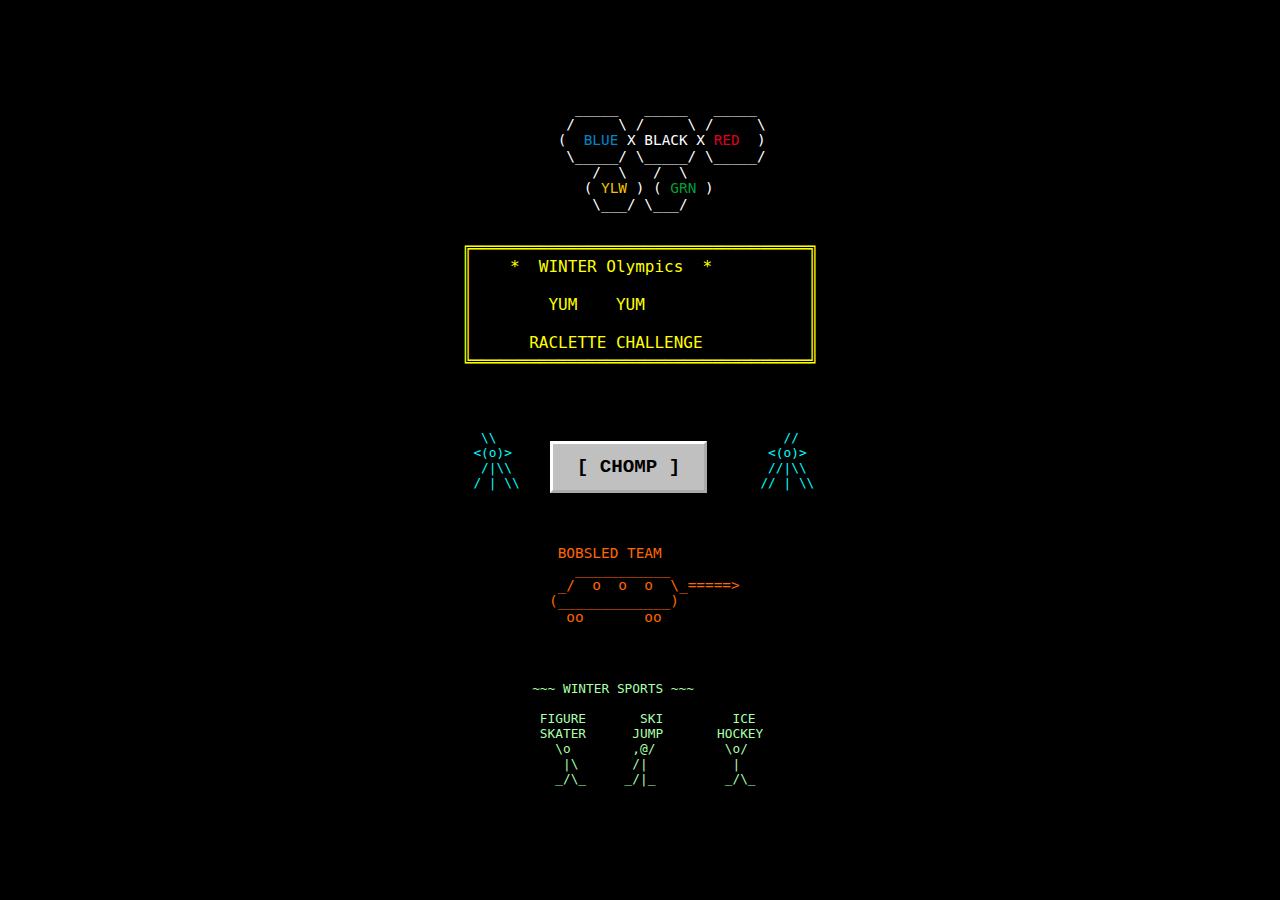
<file: index.html>
<!DOCTYPE html>
<html lang="en">
<head>
    <meta charset="UTF-8">
    <meta name="viewport" content="width=device-width, initial-scale=1.0">
    <title>Raclette - Yum Yum</title>
    <link rel="stylesheet" href="style.css">
</head>
<body>
    <!-- Loading Page -->
    <section id="loading-page" class="page active">
        <pre class="olympic-rings">
       _____   _____   _____
      /     \ /     \ /     \
     (  <span class="ring-blue">BLUE</span> X <span class="ring-black">BLACK</span> X <span class="ring-red">RED</span>  )
      \_____/ \_____/ \_____/
         /  \   /  \
        ( <span class="ring-yellow">YLW</span> ) ( <span class="ring-green">GRN</span> )
         \___/ \___/
        </pre>

        <pre class="title">
╔═══════════════════════════════════╗
║    *  WINTER Olympics  *          ║
║                                   ║
║        YUM    YUM                 ║
║                                   ║
║      RACLETTE CHALLENGE           ║
╚═══════════════════════════════════╝
        </pre>

        <div class="winter-scene">
            <pre class="skier skier-left">
    \\
   <(o)>
    /|\\
   / | \\
    </pre>
            <button id="start-btn">[ CHOMP ]</button>
            <pre class="skier skier-right">
      //
    <(o)>
    //|\\
   // | \\
            </pre>
        </div>

        <pre class="bobsled">
  BOBSLED TEAM
    ___________
  _/  o  o  o  \_=====>
 (_____________)
   oo       oo
        </pre>

        <pre class="winter-sports">
  ~~~ WINTER SPORTS ~~~

   FIGURE       SKI         ICE
   SKATER      JUMP       HOCKEY
     \o        ,@/         \o/
      |\       /|           |
     _/\_     _/|_         _/\_
    </pre>
    </section>

    <!-- Game Page -->
    <section id="game-page" class="page">
        <div class="game-layout">
            <pre class="side-art side-left">
 DOWNHILL
    \\
   <(o)>
    /|\\
   / | \\
  /    \\
 /  ^^  \\
/~~~~~~~~\\

  SLALOM
    \\
   (o)>
   /|
  / |
 |  |
 |  |
            </pre>

            <div class="game-center">
                <pre class="grill">
  ╔═══════════════════════╗
  ║  ▓▓▓▓ HEATING ▓▓▓▓   ║
  ╠═══════════════════════╣
  ║     [RACLETTE]        ║
  ║       GRILL           ║
  ╚═══════════════════════╝
                </pre>

                <div class="plate-area">
                    <pre id="tray-stack"></pre>
                    <pre class="plate">
      ___________
    /             \
   /               \
  |                 |
  |                 |
   \               /
    \_____________/
                    </pre>
                </div>

                <div class="counter">TRAYS: <span id="tray-count">0</span></div>

                <div class="controls">
                    <button id="chomp-btn">[ CHOMP ]</button>
                    <button id="done-btn">[ I'M ALL DONE ]</button>
                </div>
            </div>

            <pre class="side-art side-right">
 LUGE
  ______
 / o  o \\====>
(________)
  oo  oo

 CURLING
    o
   /|\\
   / \\
  (   )
   ~~~

SNOWBOARD
    \\o/
     |
   [===]
    / \\
            </pre>
        </div>
    </section>

    <!-- Celebration Page -->
    <section id="celebration-page" class="page">
        <div id="confetti-container"></div>
        <pre class="celebration-art">
*~*~*~*~*~*~*~*~*~*~*~*~*~*~*~*~*~*~*
~                                   ~
*    OLYMPIC RACLETTE CHAMPION!!!   *
~                                   ~
*~*~*~*~*~*~*~*~*~*~*~*~*~*~*~*~*~*~*

            GOLD MEDAL
              _____
             /     \\
            |  ^^^  |
            | GOLD  |
            |  #1   |
             \\_____/
                |
              \\|||/

          THE PODIUM
      _______________
     |       |       |
     |  YOU  |       |
   __|   1   |___2___|___3___
  |  |_______|   |       |   |
  |    \\o/      |       |   |
  |     |       \\o      o/  |
  |____/_\\______|\\_____/|__|

      *  *  *  *  *  *  *
   \\o/  CHAMPION!  \\o/  \\o/
    |                |    |
   / \\              / \\  / \\
        </pre>

        <pre class="mini-rings">
   _   _   _
  (_) (_) (_)
    (_) (_)
        </pre>

        <div class="final-count">
            OFFICIAL RESULT: <span id="final-tray-count">0</span> RACLETTES!
        </div>
        <div class="medal-ceremony">~ MEDAL CEREMONY COMPLETE ~</div>
        <button id="play-again-btn">[ COMPETE AGAIN ]</button>
    </section>

    <script src="game.js"></script>
</body>
</html>
</file>
<file: style.css>
/* 90s Retro ASCII Aesthetic */

* {
    margin: 0;
    padding: 0;
    box-sizing: border-box;
}

body {
    background-color: #000;
    color: #00ff00;
    font-family: "Courier New", Courier, monospace;
    min-height: 100vh;
    display: flex;
    justify-content: center;
    align-items: center;
}

/* Page visibility */
.page {
    display: none;
    flex-direction: column;
    align-items: center;
    justify-content: center;
    min-height: 100vh;
    padding: 20px;
    width: 100%;
}

.page.active {
    display: flex;
}

/* Retro button styling */
button {
    background: #c0c0c0;
    color: #000;
    border: 3px outset #fff;
    font-family: "Courier New", Courier, monospace;
    font-size: 1.2rem;
    font-weight: bold;
    padding: 12px 24px;
    margin: 10px;
    cursor: pointer;
    min-height: 48px;
}

button:hover {
    background: #d0d0d0;
}

button:active {
    border-style: inset;
    background: #a0a0a0;
}

/* Loading page */
#loading-page .title {
    color: #ffff00;
    font-size: 1rem;
    margin-bottom: 20px;
}

/* Olympic rings */
.olympic-rings {
    color: #ffffff;
    margin-bottom: 10px;
    font-size: 0.9rem;
}

.ring-blue { color: #0085c7; }
.ring-black { color: #ffffff; }
.ring-red { color: #df0024; }
.ring-yellow { color: #f4c300; }
.ring-green { color: #009f3d; }

/* Winter scene */
.winter-scene {
    display: flex;
    align-items: center;
    justify-content: center;
    gap: 20px;
    margin: 20px 0;
}

.skier {
    color: #00ffff;
    font-size: 0.8rem;
}

.bobsled {
    color: #ff6600;
    margin: 20px 0;
    font-size: 0.9rem;
}

.winter-sports {
    color: #aaffaa;
    margin-top: 20px;
    font-size: 0.8rem;
}

/* Game page */
.game-layout {
    display: flex;
    align-items: flex-start;
    justify-content: center;
    gap: 20px;
    width: 100%;
    max-width: 900px;
}

.game-center {
    display: flex;
    flex-direction: column;
    align-items: center;
}

.side-art {
    color: #00aaff;
    font-size: 0.7rem;
    white-space: pre;
    line-height: 1.2;
}

.side-left { text-align: right; }
.side-right { text-align: left; }

.grill {
    color: #ff6600;
    margin-bottom: 20px;
}

.plate-area {
    display: flex;
    flex-direction: column;
    align-items: center;
    margin: 20px 0;
}

#tray-stack {
    color: #ffcc00;
    min-height: 20px;
}

.plate {
    color: #aaaaaa;
}

.counter {
    font-size: 1.5rem;
    color: #00ffff;
    margin: 20px 0;
}

.controls {
    display: flex;
    flex-wrap: wrap;
    justify-content: center;
    gap: 10px;
}

/* Celebration page */
#celebration-page {
    position: relative;
    overflow: hidden;
}

.celebration-art {
    color: #ffd700;
    font-size: 0.85rem;
    text-align: center;
    margin-bottom: 10px;
    line-height: 1.3;
}

.mini-rings {
    color: #ffffff;
    font-size: 1rem;
    margin: 10px 0;
}

.final-count {
    font-size: 1.5rem;
    color: #ffd700;
    margin: 15px 0;
    text-shadow: 0 0 10px #ffd700;
}

.medal-ceremony {
    color: #00ffff;
    font-size: 1rem;
    margin-bottom: 20px;
    animation: blink-animation 1.5s steps(2, start) infinite;
}

/* Confetti */
#confetti-container {
    position: absolute;
    top: 0;
    left: 0;
    width: 100%;
    height: 100%;
    pointer-events: none;
    overflow: hidden;
}

.confetti {
    position: absolute;
    font-size: 1.5rem;
    animation: confetti-fall 3s linear forwards;
}

@keyframes confetti-fall {
    0% {
        transform: translateY(-20px) rotate(0deg);
        opacity: 1;
    }
    100% {
        transform: translateY(100vh) rotate(720deg);
        opacity: 0;
    }
}

/* Blinking effect for emphasis */
.blink {
    animation: blink-animation 1s steps(2, start) infinite;
}

@keyframes blink-animation {
    to {
        visibility: hidden;
    }
}

/* Mobile responsiveness */
@media (max-width: 700px) {
    .side-art {
        display: none;
    }

    .game-layout {
        flex-direction: column;
    }

    .winter-scene {
        flex-direction: column;
        gap: 10px;
    }

    .skier {
        display: none;
    }
}

@media (max-width: 500px) {
    pre {
        font-size: 0.65rem;
    }

    .celebration-art {
        font-size: 0.6rem;
    }

    .bobsled, .winter-sports {
        font-size: 0.7rem;
    }

    button {
        font-size: 1rem;
        padding: 10px 16px;
    }

    .counter, .final-count {
        font-size: 1.1rem;
    }
}
</file>
